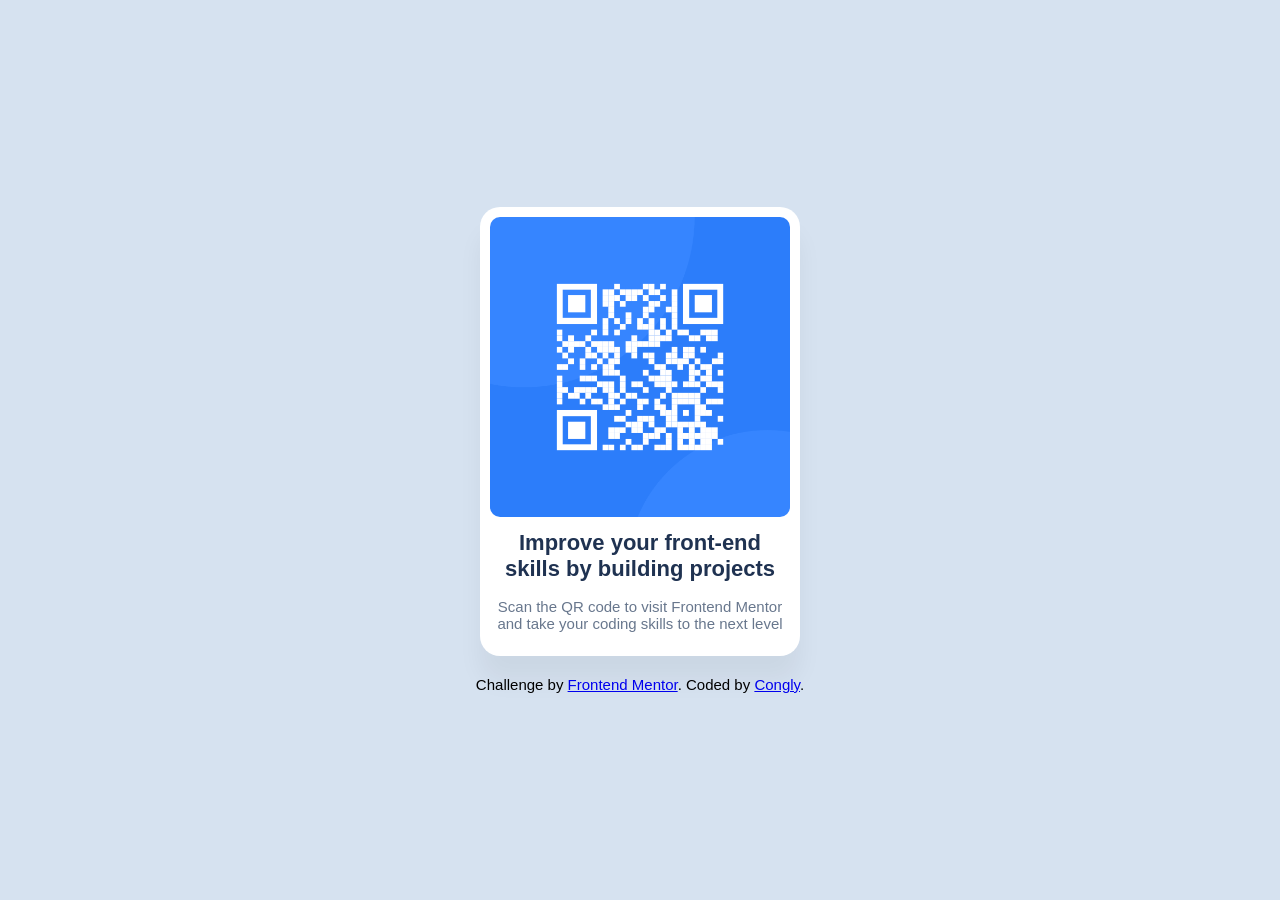
<file: index.html>
<!DOCTYPE html>
<html lang="en">
<head>
  <meta charset="UTF-8">
  <meta name="viewport" content="width=device-width, initial-scale=1.0"> <!-- displays site properly based on user's device -->
  <link rel="stylesheet" href="style.css">
  <link rel="icon" type="image/png" sizes="32x32" href="./images/favicon-32x32.png">
  
  <title>Frontend Mentor | QR code component</title>
  <!--<style>
    .attribution { font-size: 11px; text-align: center; }
    .attribution a { color: hsl(228, 45%, 44%); }
  </style>-->
</head>
<body>
  <main>
    <div class="qr-card">
        
        <img src="./images/image-qr-code.png" alt="Mã QR đến Frontend Mentor">
        
        <h1>Improve your front-end skills by building projects</h1>
        
        <p>Scan the QR code to visit Frontend Mentor and take your coding skills to the next level</p>
        
    </div>


  </main>
    <footer class="attribution">
    Challenge by <a href="https://www.frontendmentor.io?ref=challenge" target="_blank">Frontend Mentor</a>. 
    Coded by <a href="#">Congly</a>.
    </footer>
</body>
</html>
</file>
<file: style.css>
body {
    background-color: hsl(212, 45%, 89%);
    font-size: 0.9375rem; 
    font-family: 'Outfit', sans-serif;
    min-height: 100vh;
    display: flex;
    justify-content: center;
    align-items: center;
    margin: 0;
    flex-direction: column;
    gap: 1.25rem; 
}

.qr-card {
    width: 20rem; 
    background-color: white;
    border-radius: 1.25rem; 
    text-align: center;
    box-shadow: 0 1.5625rem 1.5625rem rgba(0, 0, 0, 0.05);
}

.qr-card img {
    width: 18.75rem; 
    max-width: 100%;
    border-radius: 0.625rem; 
    height: auto;
    margin: 0.625rem;
}

.qr-card h1 {
    color: hsl(218, 44%, 22%);
    font-size: 1.375rem; 
    font-weight: 700;
    margin-top: 0;
    margin-bottom: 1rem; 
    padding: 0 1rem; 
}

.qr-card p {
    color: hsl(216, 15%, 48%);
    font-size: 0.9375rem; 
    font-weight: 400;
    margin-bottom: 0;
    margin-top: 0;
    padding: 0 1rem 1.5rem 1rem; 
}
</file>
<file: qr-code-component-main/style.css>
body{
    background-color: hsl(212, 45%, 89%);
    font-size: 15px;
    font-family:'oufit', sans-serif;
     min-height: 100vh;
     display: flex;
    justify-content:center;
    align-items: center;
    margin: 0;
    flex-direction: column;
    gap: 20px;
}

.qr-card{
    width: 320px;
    background-color: white;
    border-radius: 20px;
    text-align: center;
    box-shadow: 0 25px 25px rgba(0, 0, 0, 0.05);
    
}

.qr-card img{
    width: 300px;
    border-radius: 10px;
    height: auto;
    margin: 10px;
}
.qr-card h1{
    color: hsl(218, 44%, 22%);
    font-size: 22px;
    font-weight: 700;
    margin-top: 0;
    margin-bottom: 16px;
    padding: 0 16px; 
}
.qr-card p {
    color: hsl(216, 15%, 48%); 
    font-size: 15px; 
    font-weight: 400; 
    margin-bottom: 0;
    margin-top: 0;
    padding: 0 16px 24px 16px;
}
</file>
